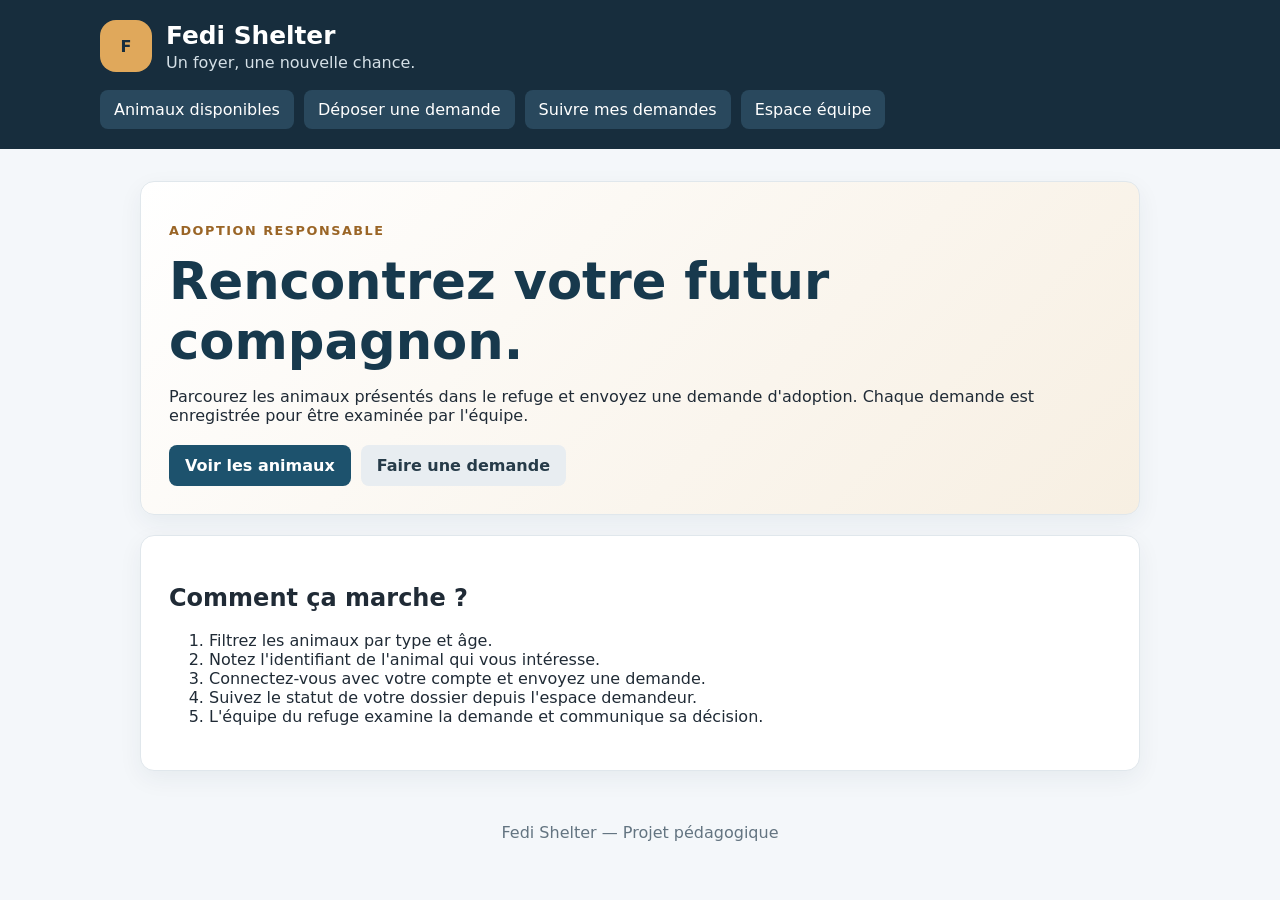
<file: index.html>
<!doctype html>
<html lang="fr"><head><meta charset="utf-8"><meta name="viewport" content="width=device-width, initial-scale=1"><title>Fedi Shelter — Refuge animalier</title><link rel="stylesheet" href="style.css"></head>
<body><header class="site-header"><div class="brand"><span class="brand-mark">F</span><div><h1>Fedi Shelter</h1><p>Un foyer, une nouvelle chance.</p></div></div><nav aria-label="Navigation principale"><a href="Av_animals.html">Animaux disponibles</a><a href="add_demande.php">Déposer une demande</a><a href="my_requests.php">Suivre mes demandes</a><a href="admin.php">Espace équipe</a></nav></header>
<main class="container"><section class="hero"><p class="eyebrow">ADOPTION RESPONSABLE</p><h2>Rencontrez votre futur compagnon.</h2><p>Parcourez les animaux présentés dans le refuge et envoyez une demande d'adoption. Chaque demande est enregistrée pour être examinée par l'équipe.</p><div class="actions"><a class="button" href="Av_animals.html">Voir les animaux</a><a class="button secondary" href="add_demande.php">Faire une demande</a></div></section><section class="panel"><h2>Comment ça marche ?</h2><ol><li>Filtrez les animaux par type et âge.</li><li>Notez l'identifiant de l'animal qui vous intéresse.</li><li>Connectez-vous avec votre compte et envoyez une demande.</li><li>Suivez le statut de votre dossier depuis l'espace demandeur.</li><li>L'équipe du refuge examine la demande et communique sa décision.</li></ol></section></main><footer>Fedi Shelter — Projet pédagogique</footer></body></html>
</file>
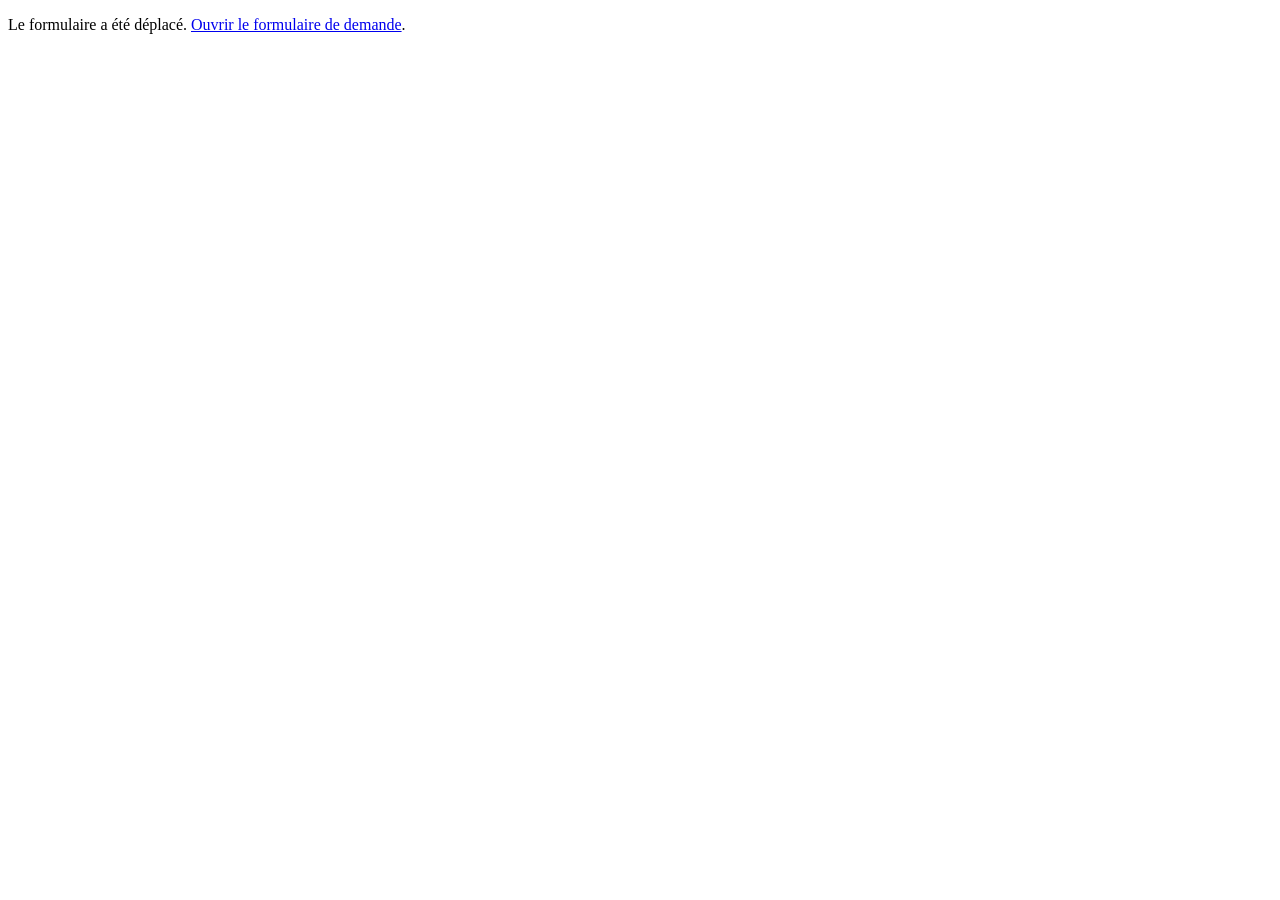
<file: add_demande.html>
<!doctype html><html lang="fr"><head><meta charset="utf-8"><meta http-equiv="refresh" content="0;url=add_demande.php"><meta name="viewport" content="width=device-width, initial-scale=1"><title>Demande d'adoption</title></head><body><p>Le formulaire a été déplacé. <a href="add_demande.php">Ouvrir le formulaire de demande</a>.</p></body></html>
</file>
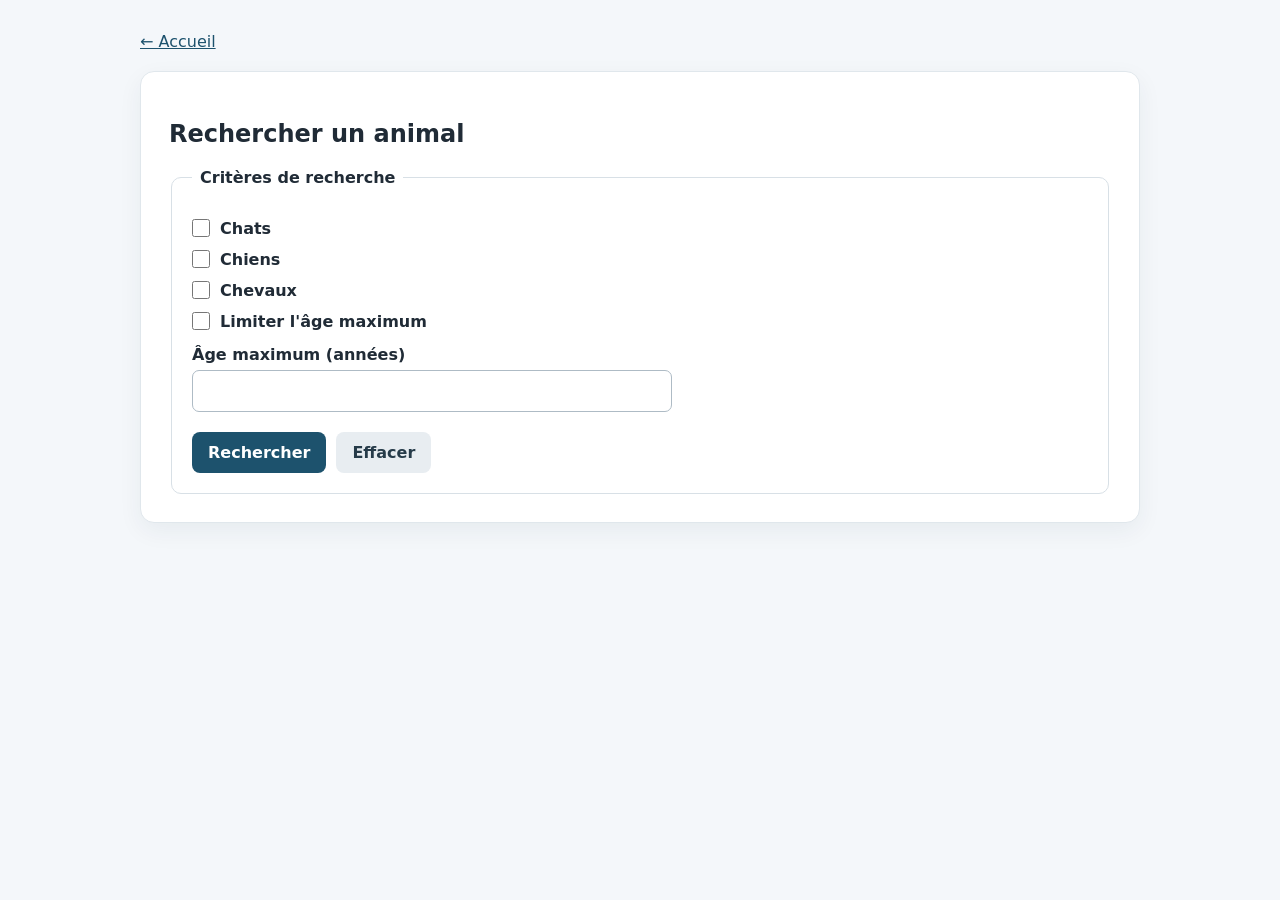
<file: Av_animals.html>
<!doctype html>
<html lang="fr"><head><meta charset="utf-8"><meta name="viewport" content="width=device-width, initial-scale=1"><title>Animaux disponibles — Fedi Shelter</title><link rel="stylesheet" href="style.css"><script src="controle.js" defer></script></head>
<body><main class="container"><p><a href="index.html">← Accueil</a></p><section class="panel"><h1>Rechercher un animal</h1><form action="show_dis.php" method="post" onsubmit="return main()"><fieldset><legend>Critères de recherche</legend>
<label class="check"><input type="checkbox" name="types[]" id="c1" value="Chat"> Chats</label>
<label class="check"><input type="checkbox" name="types[]" id="c2" value="Chien"> Chiens</label>
<label class="check"><input type="checkbox" name="types[]" id="c3" value="Cheval"> Chevaux</label>
<label class="check"><input type="checkbox" name="max_age_enabled" id="c4" value="1"> Limiter l'âge maximum</label>
<label for="i">Âge maximum (années)</label><input type="number" name="max_age" id="i" min="0" max="100" step="1" disabled>
<div class="actions"><button type="submit">Rechercher</button><button type="reset" class="secondary">Effacer</button></div></fieldset></form></section></main><script>document.getElementById('c4').addEventListener('change', function () { const age = document.getElementById('i'); age.disabled = !this.checked; age.required = this.checked; if (!this.checked) age.value = ''; });</script></body></html>
</file>
<file: style.css>
:root { font-family: system-ui, -apple-system, "Segoe UI", sans-serif; color: #202b36; background: #f4f7fa; }
* { box-sizing: border-box; }
body { margin: 0; }
.site-header { display: flex; align-items: center; justify-content: space-between; flex-wrap: wrap; gap: 18px; padding: 20px max(24px, calc((100% - 1080px) / 2)); background: #172d3d; color: #fff; }
.brand { display: flex; align-items: center; gap: 14px; }
.brand-mark { display: grid; place-items: center; width: 52px; height: 52px; border-radius: 16px; background: #e0a85b; color: #172d3d; font-weight: 800; }
.brand h1 { margin: 0; font-size: 1.55rem; }.brand p { margin: 3px 0 0; color: #d5e0e7; }
nav { display: flex; flex-wrap: wrap; gap: 10px; }nav a { padding: 10px 14px; border-radius: 8px; color: #fff; text-decoration: none; background: #29485d; }
.container { width: min(1000px, calc(100% - 32px)); margin: 32px auto; }
.hero, .panel { padding: 28px; border-radius: 14px; background: #fff; border: 1px solid #e0e7ec; box-shadow: 0 8px 24px rgb(24 50 70 / 6%); }
.hero { background: linear-gradient(135deg, #fff, #f7efe2); }.hero h2 { max-width: 700px; margin: 5px 0 12px; font-size: clamp(2rem, 5vw, 3.2rem); color: #17394d; }
.eyebrow { color: #9a6526; font-size: .8rem; font-weight: 750; letter-spacing: .12em; }
.actions { display: flex; flex-wrap: wrap; gap: 10px; margin-top: 20px; }
.button, button { display: inline-block; padding: 11px 16px; border: 0; border-radius: 8px; background: #1d526d; color: #fff; text-decoration: none; font: inherit; font-weight: 650; cursor: pointer; }
.button.secondary, button.secondary { background: #e8edf1; color: #263b49; }
.panel { margin-top: 20px; }fieldset { border: 1px solid #d8e0e6; border-radius: 10px; padding: 20px; }legend { padding: 0 8px; font-weight: 700; }
label { display: block; margin: 14px 0 6px; font-weight: 600; }input, select { width: 100%; max-width: 480px; min-height: 42px; padding: 9px 11px; border: 1px solid #aebbc5; border-radius: 7px; font: inherit; background: #fff; }
.check { display: flex; align-items: center; gap: 10px; margin: 12px 0; }.check input { width: 18px; min-height: 18px; margin: 0; }
.table-wrap { overflow-x: auto; }table { width: 100%; border-collapse: collapse; background: #fff; }.tinfo th, .tinfo td { padding: 12px; border-bottom: 1px solid #e2e8ed; text-align: left; }.tinfo th { background: #edf2f5; }
.success { padding: 14px; border-radius: 8px; background: #e7f5ec; color: #1e653b; }footer { padding: 20px; text-align: center; color: #637481; }
a { color: #1d526d; }
@media (max-width: 650px) { .site-header { padding: 18px; } .container { margin: 16px auto; } .hero, .panel { padding: 20px; } }
</file>
